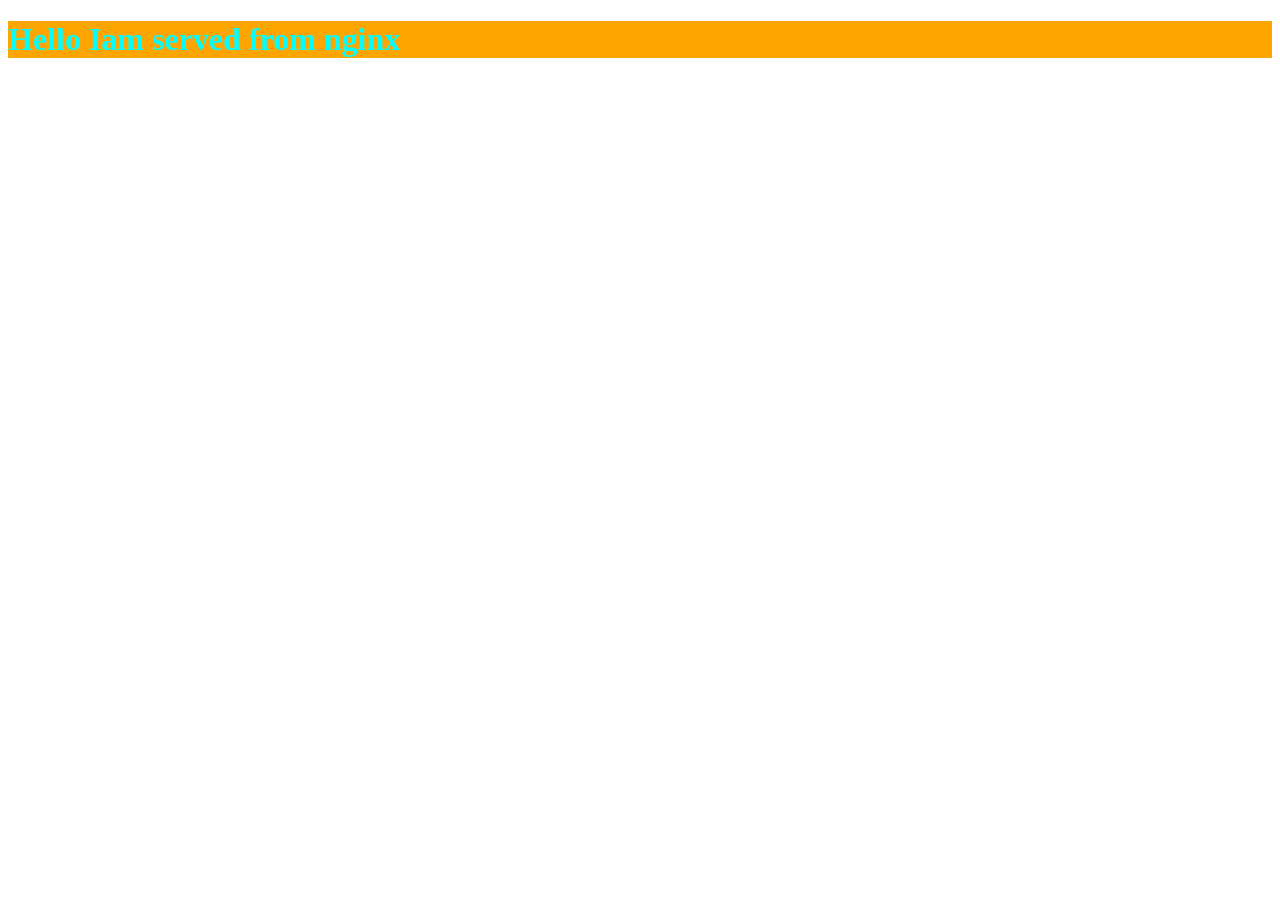
<file: index.html>
<!DOCTYPE html>
<html lang="en">
<head>
    <meta charset="UTF-8">
    <meta name="viewport" content="width=device-width, initial-scale=1.0">
    <title>My NGINX Project</title>
    <link rel="stylesheet" href="styles.css">
</head>
<body>
    <h1>Hello Iam served from nginx</h1>
</body>
</html>
</file>
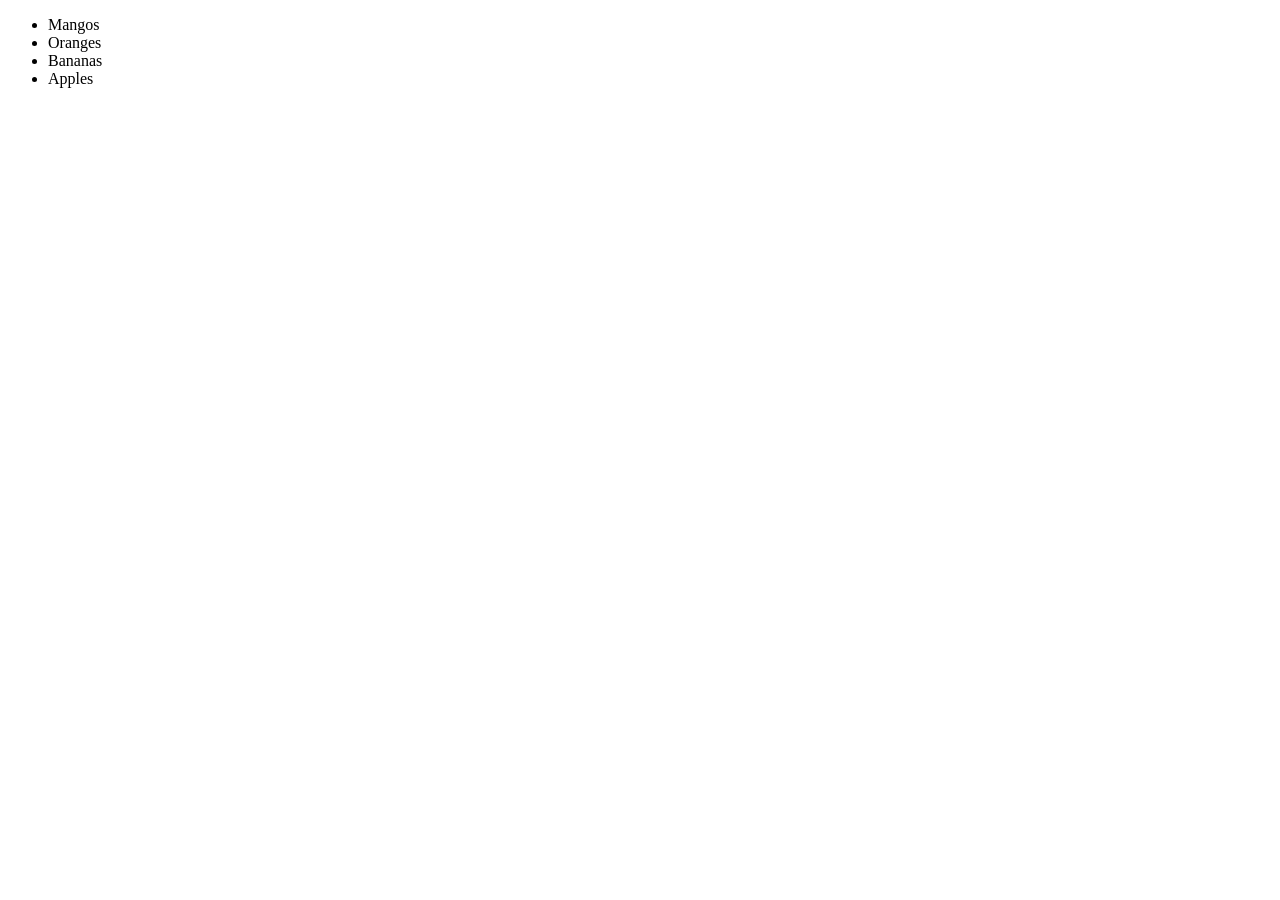
<file: fruits/index.html>
<!DOCTYPE html>
<html lang="en">
<head>
    <meta charset="UTF-8">
    <meta name="viewport" content="width=device-width, initial-scale=1.0">
    <title>My NGINX Project</title>
</head>
<body>
  <ul>
    <li>Mangos</li>
    <li>Oranges</li>
    <li>Bananas</li>
    <li>Apples</li>
  </ul>
</body>
</html>
</file>
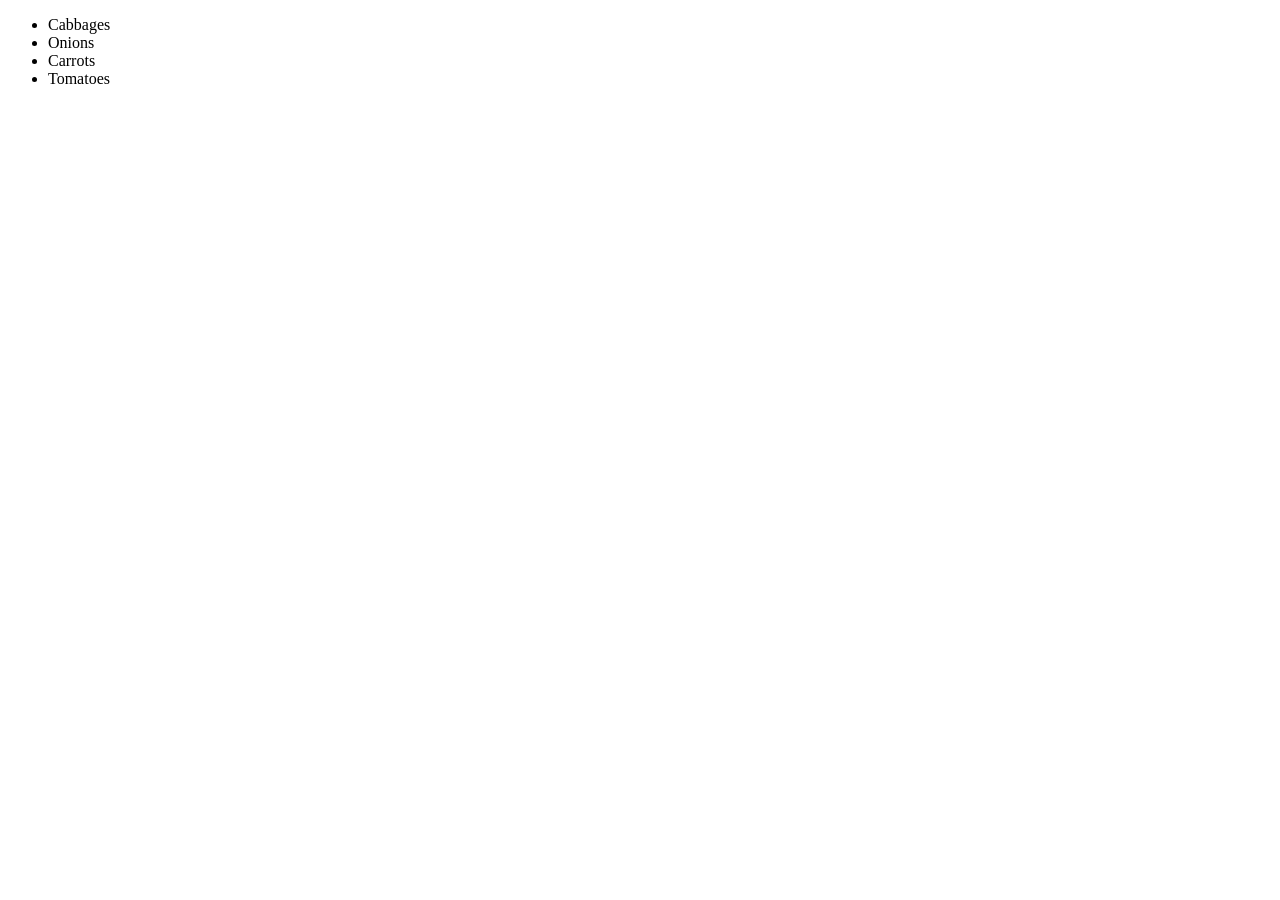
<file: vegetables/veggies.html>
<!DOCTYPE html>
<html lang="en">
<head>
    <meta charset="UTF-8">
    <meta name="viewport" content="width=device-width, initial-scale=1.0">
    <title>My NGINX Project</title>
</head>
<body>
  <ul>
    <li>Cabbages</li>
    <li>Onions</li>
    <li>Carrots</li>
    <li>Tomatoes</li>
  </ul>
</body>
</html>
</file>
<file: styles.css>
h1{
    background-color: orange;
    color: aqua;
}
</file>
